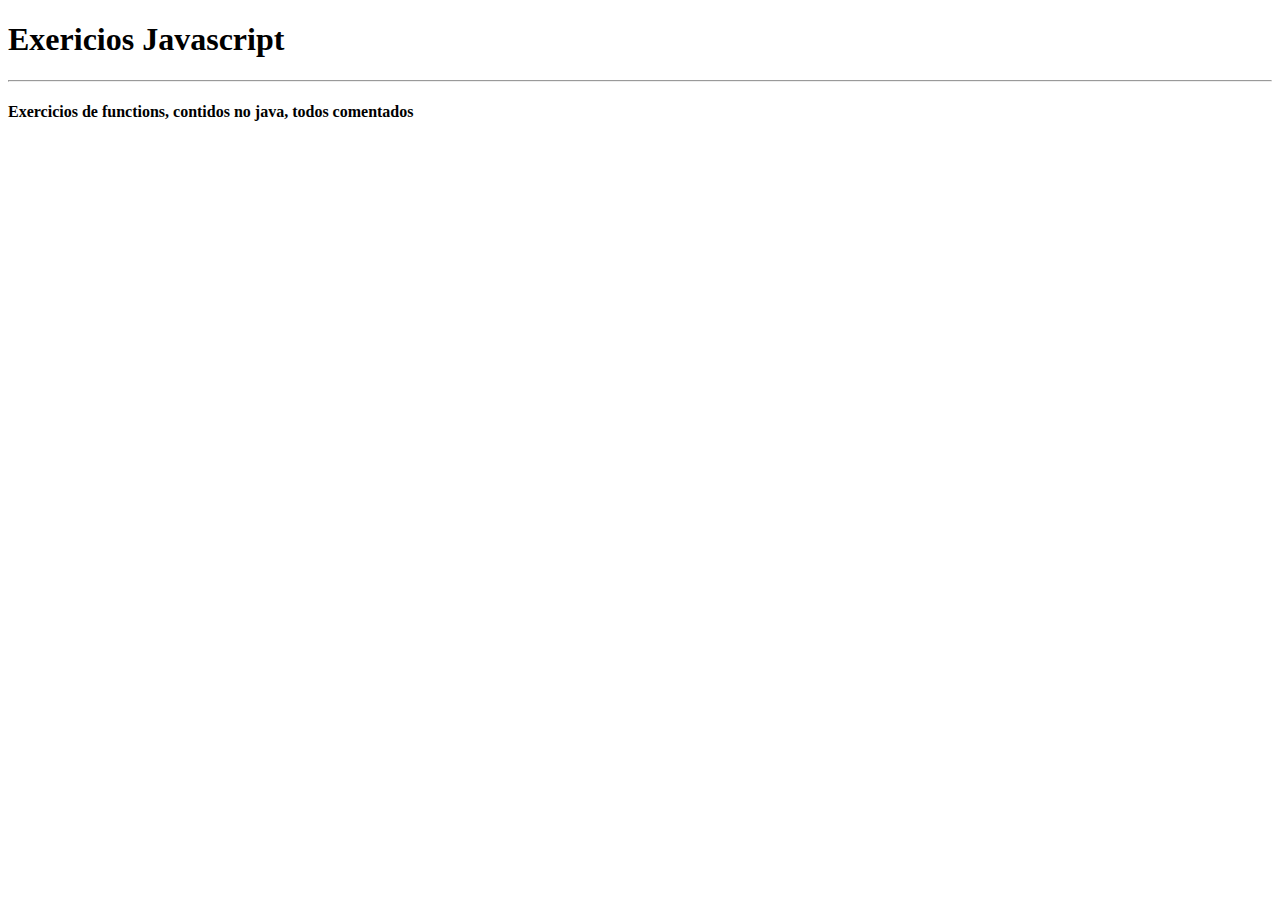
<file: index.html>
<!DOCTYPE html>
<html lang="en">
<head>
    <meta charset="UTF-8">
    <meta http-equiv="X-UA-Compatible" content="IE=edge">
    <meta name="viewport" content="width=device-width, initial-scale=1.0">
    <title>Document</title>
</head>
<body>
    <h1>Exericios Javascript</h1>
    <hr>
    <h4>Exercicios de functions, contidos no java, todos comentados</h4>

    <script src="app.js"></script>
</body>
</html>
</file>
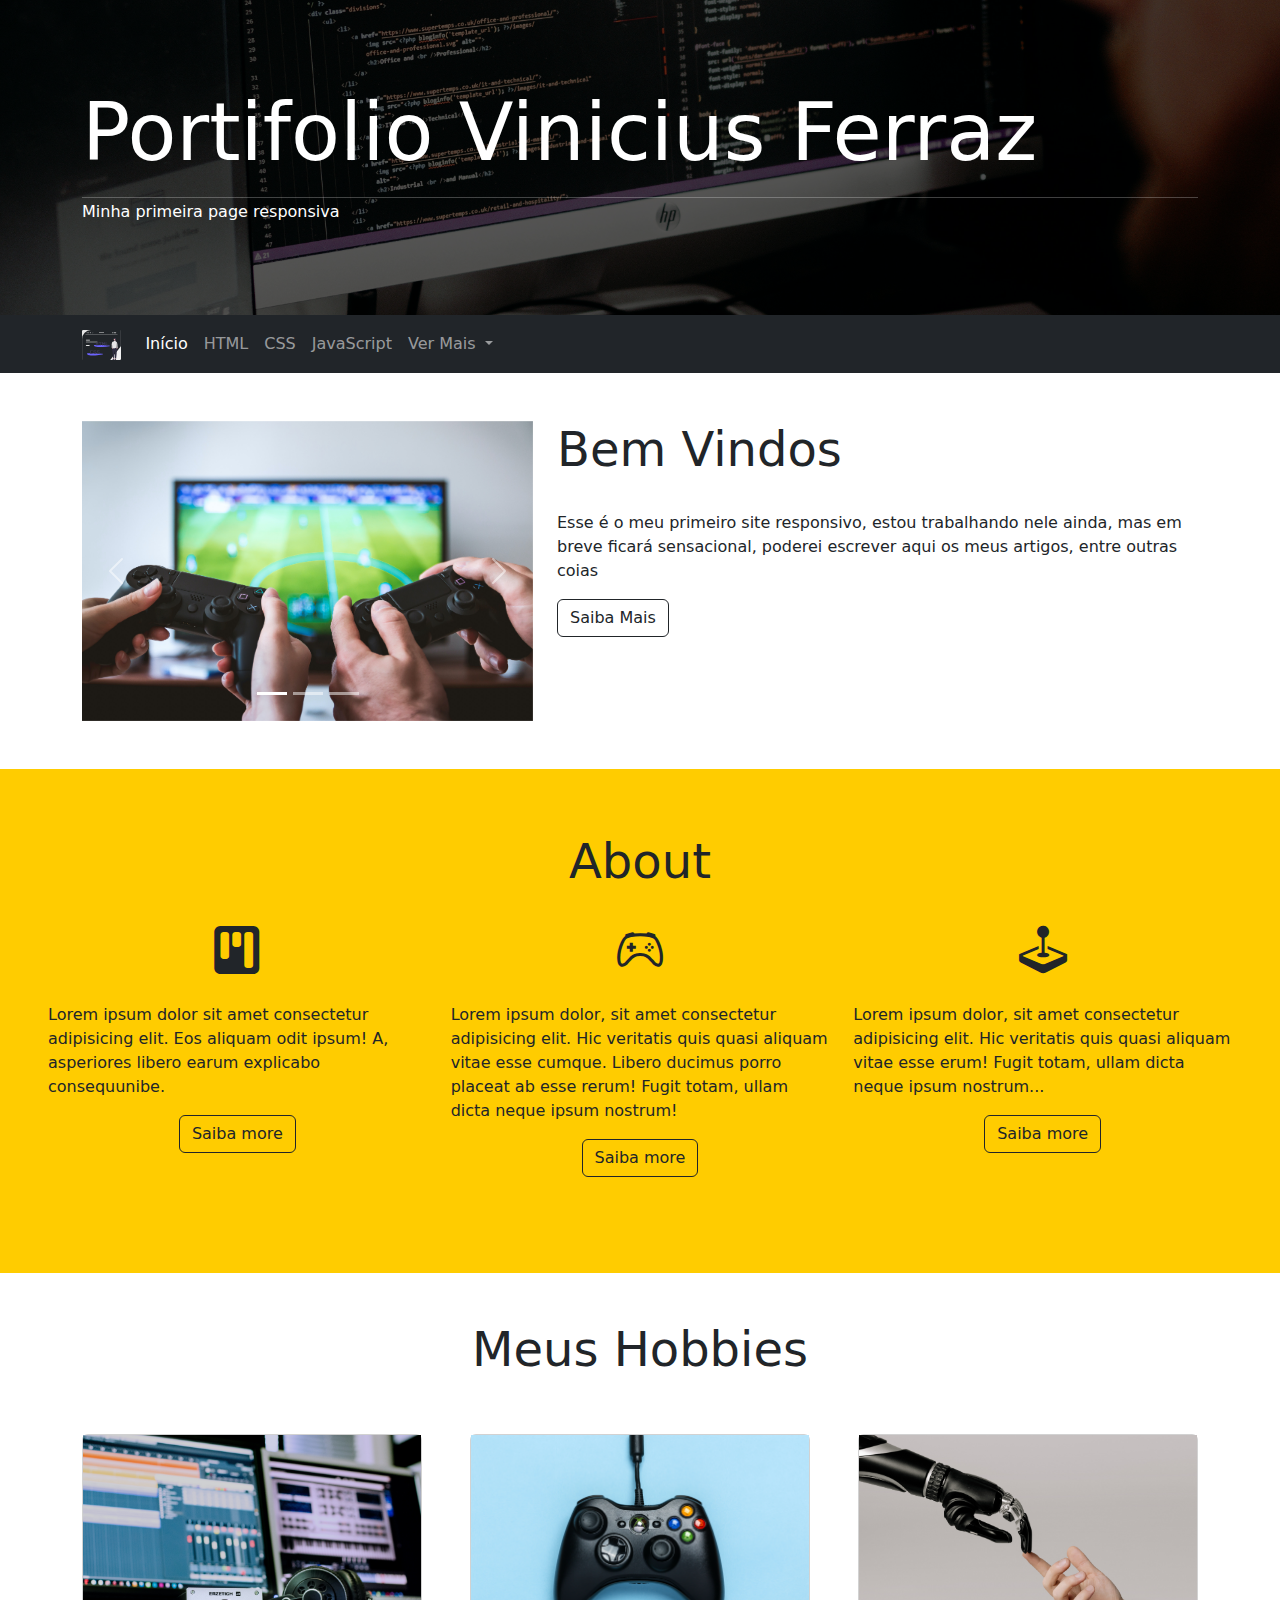
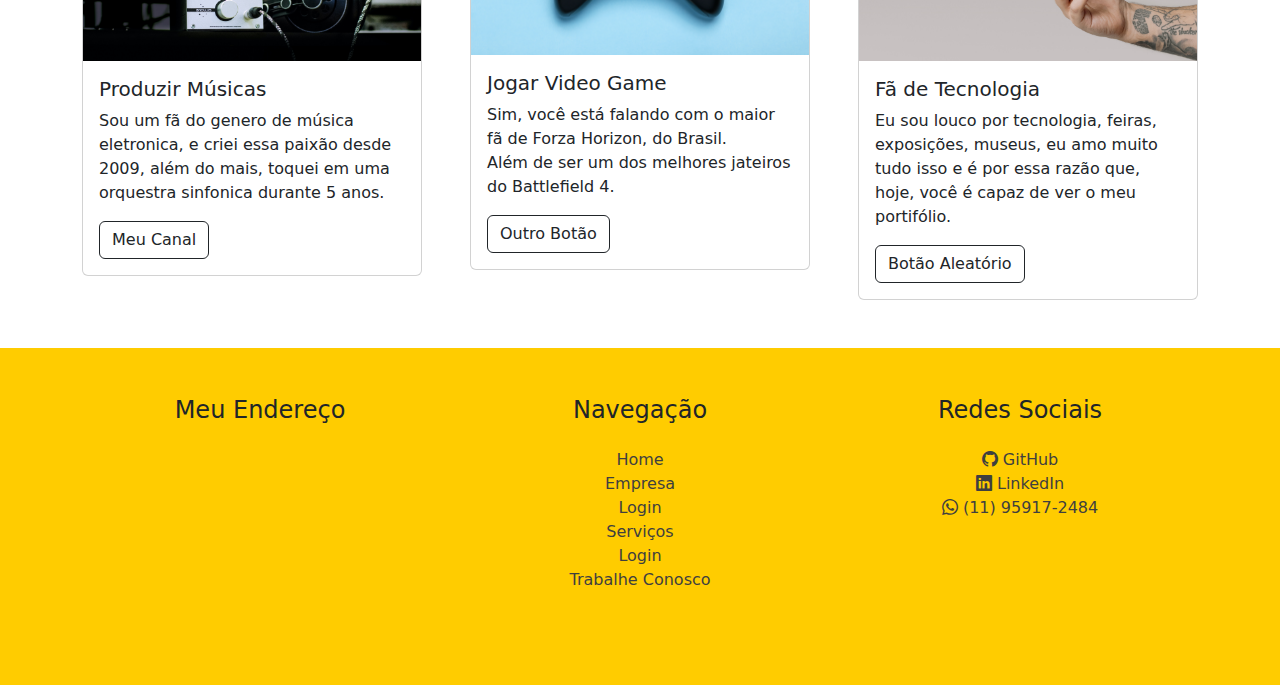
<file: Exercicio-01/index.html>
<!DOCTYPE html>
<html lang="pt-br">

<head>
    <meta charset="UTF-8">
    <meta http-equiv="X-UA-Compatible" content="IE=edge">
    <meta name="viewport" content="width=device-width, initial-scale=1.0">
    <!--Link do bootstrap min pelo CDN-->
    <link rel="stylesheet" href="./bootstrap/dist/css/bootstrap.min.css">
    <!--Folha de estilo-->
    <link rel="stylesheet" href="style.css">
    <!--Icones do Bootstrap-->
    <link rel="stylesheet" href="https://cdn.jsdelivr.net/npm/bootstrap-icons@1.10.5/font/bootstrap-icons.css">

    <title>East Zona</title>
</head>

<body>

    <!--Inicio do Header-->


    <header class="header-top">
        <div class="header-top2 d-flex justify-content-center">
            <div class="container">
                <h1 class="display-1">Portifolio Vinicius Ferraz</h1>
                <hr class="mb-1">
                <h6>Minha primeira page responsiva</h6>
            </div>
        </div>
    </header>

    <!--Final do Header-->
    <!--Início do Menu-->


    <nav class="navbar navbar-expand-lg bg-body-tertiary bg-dark navbar-dark">
        <div class="container">
            <a class="navbar-brand" href="#"><img src="img/logo.svg" height="30vh" alt=""></a>
            <button class="navbar-toggler" type="button" data-bs-toggle="collapse"
                data-bs-target="#navbarSupportedContent" aria-controls="navbarSupportedContent" aria-expanded="false"
                aria-label="Toggle navigation">
                <span class="navbar-toggler-icon"></span>
            </button>
            <div class="collapse navbar-collapse" id="navbarSupportedContent">
                <ul class="navbar-nav me-auto mb-2 mb-lg-0">
                    <li class="nav-item">
                        <a class="nav-link active" aria-current="page" href="#">Início</a>
                    </li>
                    <li class="nav-item">
                        <a class="nav-link" href="#">HTML</a>
                    </li>
                    <li class="nav-item">
                        <a class="nav-link" href="#">CSS</a>
                    </li>
                    <li class="nav-item">
                        <a class="nav-link" href="#">JavaScript</a>
                    </li>
                    <li class="nav-item dropdown">
                        <a class="nav-link dropdown-toggle" href="#" role="button" data-bs-toggle="dropdown"
                            aria-expanded="false">
                            Ver Mais
                        </a>
                        <ul class="dropdown-menu">
                            <li><a class="dropdown-item" href="https://www.linkedin.com/in/viniciusferraz21497/" target="_blank" >LinkedIn</a></li>
                            <li><a class="dropdown-item" href="https://github.com/viniciusferraza1" target="_blank">Github</a></li>
                            <li>
                                <hr class="dropdown-divider">
                            </li>
                            <li><a class="dropdown-item" href="#">Meu Currículo Online</a></li>
                        </ul>
                    </li>
                    <li class="nav-item">
                        <a class="nav-link disabled"></a>

                    </li>
                </ul>
            </div>
        </div>
    </nav>
    <!--Final do Menu-->



    <!--Início do Main-->

    <main>

        <!--Inicio da Section 01-->

        <section class="container">
            <div class="row">
                <div class="col-12 col-lg-5 my-4 my-md-5">
                    <!--Carousel-->
                    <div id="carouselExampleIndicators" class="carousel slide">
                        <div class="carousel-indicators">
                            <button type="button" data-bs-target="#carouselExampleIndicators" data-bs-slide-to="0"
                                class="active" aria-current="true" aria-label="Slide 1"></button>
                            <button type="button" data-bs-target="#carouselExampleIndicators" data-bs-slide-to="1"
                                aria-label="Slide 2"></button>
                            <button type="button" data-bs-target="#carouselExampleIndicators" data-bs-slide-to="2"
                                aria-label="Slide 3"></button>
                        </div>
                        <div class="carousel-inner">
                            <div class="carousel-item active">
                                <img src="img/game1.jpg" class="d-block w-100" alt="...">

                            </div>
                            <div class="carousel-item">
                                <img src="img/game2.jpg" class="d-block w-100" alt="...">
                            </div>
                            <div class="carousel-item">
                                <img src="img/game3.jpg" class="d-block w-100" alt="...">
                            </div>
                        </div>
                        <button class="carousel-control-prev" type="button" data-bs-target="#carouselExampleIndicators"
                            data-bs-slide="prev">
                            <span class="carousel-control-prev-icon" aria-hidden="true"></span>
                            <span class="visually-hidden">Anterior</span>
                        </button>
                        <button class="carousel-control-next" type="button" data-bs-target="#carouselExampleIndicators"
                            data-bs-slide="next">
                            <span class="carousel-control-next-icon" aria-hidden="true"></span>
                            <span class="visually-hidden">Próxima</span>
                        </button>
                    </div>
                    <!--Fim do carousel-->

                </div>

                <div class="col-12 col-lg-7">

                    <div class="my-3 my-md-5">
                        <h3 class="display-5">Bem Vindos</h3>
                        <hr>
                        <p>Esse é o meu primeiro site responsivo, estou trabalhando nele ainda, mas em breve ficará
                            sensacional, poderei escrever aqui os meus artigos, entre outras coias</p>
                        <a href="#" class="btn btn-outline-dark">Saiba Mais</a>
                    </div>
                </div>
            </div>
        </section>

        <!--Final da Section 01-->

        <!--Inicio da Section 02-->

        <section class="sec-02 p-5">
            <div class="container">
                <div class="row">
                    <div class="text-center my-3">
                        <h1 class="display-5">About</h1>
                    </div>
                </div>
            </div>


            <div class="row">
                <div class="col-12 col-md-6 col-lg-4">
                    <div class="text-center mb-3"><i class="bi bi-kanban-fill"></i></div>
                    <div>
                        <p>Lorem ipsum dolor sit amet consectetur adipisicing elit. Eos aliquam odit ipsum! A,
                            asperiores libero earum explicabo consequunibe.</p>
                    </div>
                    <div class="text-center pb-5 mb-md-0"><a href="#" class="btn btn-outline-dark">Saiba more</a></div>
                </div>
                <div class="col-12 col-md-6 col-lg-4">
                    <div class="text-center mb-3"><i class="bi bi-controller"></i></div>
                    <div>
                        <p>Lorem ipsum dolor, sit amet consectetur adipisicing elit. Hic veritatis quis quasi aliquam
                            vitae
                            esse cumque. Libero ducimus porro placeat ab esse rerum! Fugit totam, ullam dicta neque
                            ipsum
                            nostrum!</p>
                    </div>
                    <div class="text-center pb-5 mb-md-0"><a href="#" class="btn btn-outline-dark">Saiba more</a></div>
                </div>
                <div class="col-12 col-md-6 col-lg-4">
                    <div class="text-center mb-3"><i class="bi bi-joystick"></i></i></div>
                    <div>
                        <p>Lorem ipsum dolor, sit amet consectetur adipisicing elit. Hic veritatis quis quasi aliquam
                            vitae
                            esse erum! Fugit totam, ullam dicta neque ipsum
                            nostrum...</p>
                    </div>
                    <div class="text-center pb-5 mb-md-0"><a href="#" class="btn btn-outline-dark">Saiba more</a></div>
                </div>
            </div>
        </section>
        <!--Fim da section 2-->


        <!--Início da Section 3-->
        <div class="container">
            <div class="row mb-5">
                <div class="text-center">
                    <h2 class="display-5 mt-5">Meus Hobbies</h2>
                </div>
            </div>

            <!--Inicio Card 01-->
            <div class="row g-5 mb-5">
                <div class="col-12 col-md-6 col-lg-4">
                    <div>
                        <div class="card">
                            <img src="img/card04.jpg" class="card-img-center" alt="...">
                            <div class="card-body">
                                <h5 class="card-title">Produzir Músicas</h5>
                                <p class="card-text">Sou um fã do genero de música eletronica, e criei essa paixão desde
                                    2009, além do mais, toquei em uma orquestra sinfonica durante 5 anos.</p>
                                <a href="#" class="btn btn-outline-dark">Meu Canal</a>
                            </div>
                        </div>
                    </div>
                </div>
                <div class="col-12 col-md-6 col-lg-4">
                    <div>
                        <div class="card">
                            <img src="img/card02.jpg" class="card-img-center" alt="...">
                            <div class="card-body">
                                <h5 class="card-title">Jogar Video Game</h5>
                                <p class="card-text">Sim, você está falando com o maior fã de Forza Horizon, do Brasil.
                                    <br>Além de ser um dos melhores jateiros do Battlefield 4.
                                </p>
                                <a href="#" class="btn btn-outline-dark">Outro Botão</a>
                            </div>
                        </div>
                    </div>
                </div>
                <div class="col-12 col-md-6 col-lg-4">
                    <div>
                        <div class="card">
                            <img src="img/card05.jpg" class="card-img-center" alt="...">
                            <div class="card-body">
                                <h5 class="card-title">Fã de Tecnologia</h5>
                                <p class="card-text">Eu sou louco por tecnologia, feiras, exposições, museus, eu amo
                                    muito tudo isso e é por essa razão que, hoje, você é capaz de ver o meu portifólio.
                                </p>
                                <a href="#" class="btn btn-outline-dark">Botão Aleatório</a>
                            </div>
                        </div>
                    </div>
                </div>
            </div>


        </div>
        <!--Fim do container-->

        <!--Fim da Section 3-->

        <!--Final do Main-->

    </main>

    <!--Inicio do Rodapé-->
    <footer class="p-5 text-center">
        <div class="container">
            <div class="row">
                <div class="col-12 col-md-6 col-lg-4">
                    <h4>Meu Endereço</h4>

                    <iframe class="w-100 py-4"
                        src="https://www.google.com/maps/embed?pb=!1m18!1m12!1m3!1d14630.92216273123!2d-46.268633971236206!3d-23.542192161003232!2m3!1f0!2f0!3f0!3m2!1i1024!2i768!4f13.1!3m3!1m2!1s0x94ce776fbfa9ff85%3A0x200f9234052d5b67!2sAv.%20Guilherme%20George%2C%201134%20-%20Vila%20Suissa%2C%20Mogi%20das%20Cruzes%20-%20SP%2C%2008810-110!5e0!3m2!1spt-BR!2sbr!4v1682819220507!5m2!1spt-BR!2sbr"
                        style="border:0;" allowfullscreen="" loading="lazy"
                        referrerpolicy="no-referrer-when-downgrade"></iframe>
                </div>
                <div class="col-12 col-md-6 col-lg-4">
                    <h4>Navegação</h4>
                    <ul class="list-unstyled py-3 px-5">
                        <li><a href="#">Home</a></li>
                        <li><a href="#">Empresa</a></li>
                        <li><a href="#">Login</a></li>
                        <li><a href="#">Serviços</a></li>
                        <li><a href="#">Login</a></li>
                        <li><a href="#">Trabalhe Conosco</a></li>
                    </ul>
                </div>
                <div class="col-12 col-md-6 col-lg-4">
                    <h4>Redes Sociais</h4>
                    <ul class="list-unstyled py-3 px-5">
                        <li><a href="https://github.com/viniciusferraza1" target="_blank"><i class="bi bi-github"></i> GitHub</a></li>
                        <li><a href="https://www.linkedin.com/in/viniciusferraz21497/" target="_blank"><i
                                    class="bi bi-linkedin"></i> LinkedIn</a></li>
                        <li><a href="#"><i class="bi bi-whatsapp"></i> (11) 95917-2484</a></li>
                    </ul>
                </div>
            </div>

        </div>
    </footer>
    <!--Final do Rodapé-->



    <!--Scripts-->


    <script src="bootstrap/dist/js/bootstrap.bundle.js"></script>

</body>

</html>
</file>
<file: Exercicio-01/style.css>
.header-top {
  background-image: url("img/header2.jpg");
  height: 35vh;
  background-repeat: no-repeat;
  background-size: cover;
  background-position: center;
  ;
}

.header-top>h1,
h6,
hr,
.display-1 {
  color: white;
}

.header-top2 {
  background-color: rgba(0, 0, 0, 0.641);
  height: 35vh;
  flex-direction: column;
}

.sec-02 , footer { background-color: rgb(255, 204, 0);

}

.sec-02 i{font-size: 3em;}

footer a {text-decoration: none;
color: rgb(63, 63, 63);}

footer a:hover {background-color: rgb(51, 51, 51);text-align: center;
  border-radius: 2px;
color: antiquewhite;}
</file>
